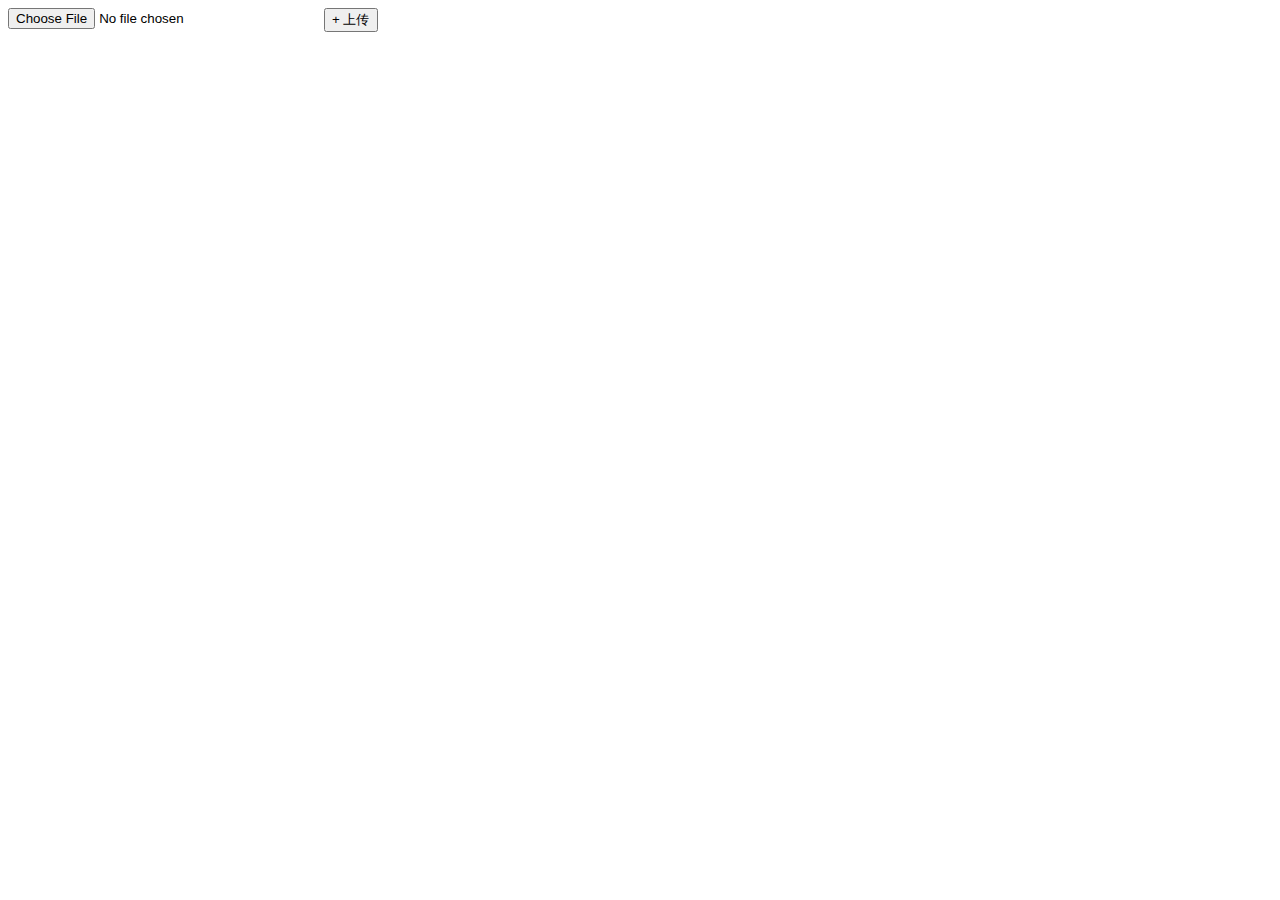
<file: application/admin/view/upload/index.html>
<!DOCTYPE html>
<html lang="en">
<head>
    <meta charset="UTF-8">
    <title>Title</title>
</head>
<body>

<form action="{:url('admin/upload/upload')}" enctype="multipart/form-data" method="POST">
    <input type="file" id="url1" name="file" class="" style="width:25%; float:left;" value="" data-toggle="hover" data-place="right" data-image=""  />
    <input type="submit" class="button margin-left" id="image1" value="+ 上传" >
</form>



</body>
</html>
</file>
